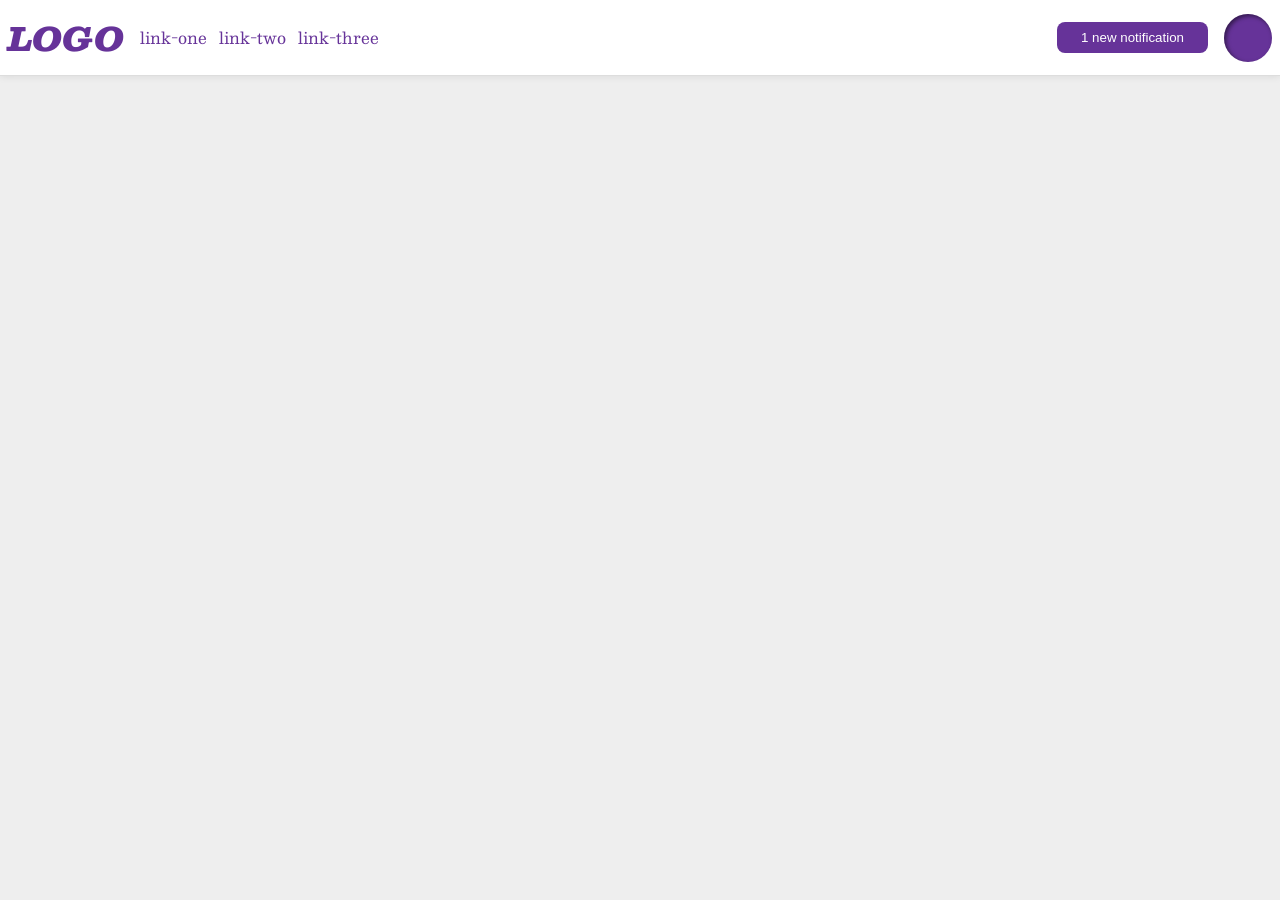
<file: foundations/flex/03-flex-header-2/index.html>
<!DOCTYPE html>
<html lang="en">

<head>
  <meta charset="UTF-8">
  <meta http-equiv="X-UA-Compatible" content="IE=edge">
  <meta name="viewport" content="width=device-width, initial-scale=1.0">
  <title>Flex Header 2</title>
  <link rel="stylesheet" href="style.css">
</head>

<body>
  <div class="header">
    <div class="nav-start">
      <div class="logo">
        LOGO
      </div>
      <ul class="links">
        <li><a href="https://google.com">link-one</a></li>
        <li><a href="https://google.com">link-two</a></li>
        <li><a href="https://google.com">link-three</a></li>
      </ul>
    </div>
    <div class="nav-end">
      <button class="notifications">
        1 new notification
      </button>
      <div class="profile-image"></div>
    </div>

  </div>
</body>

</html>
</file>
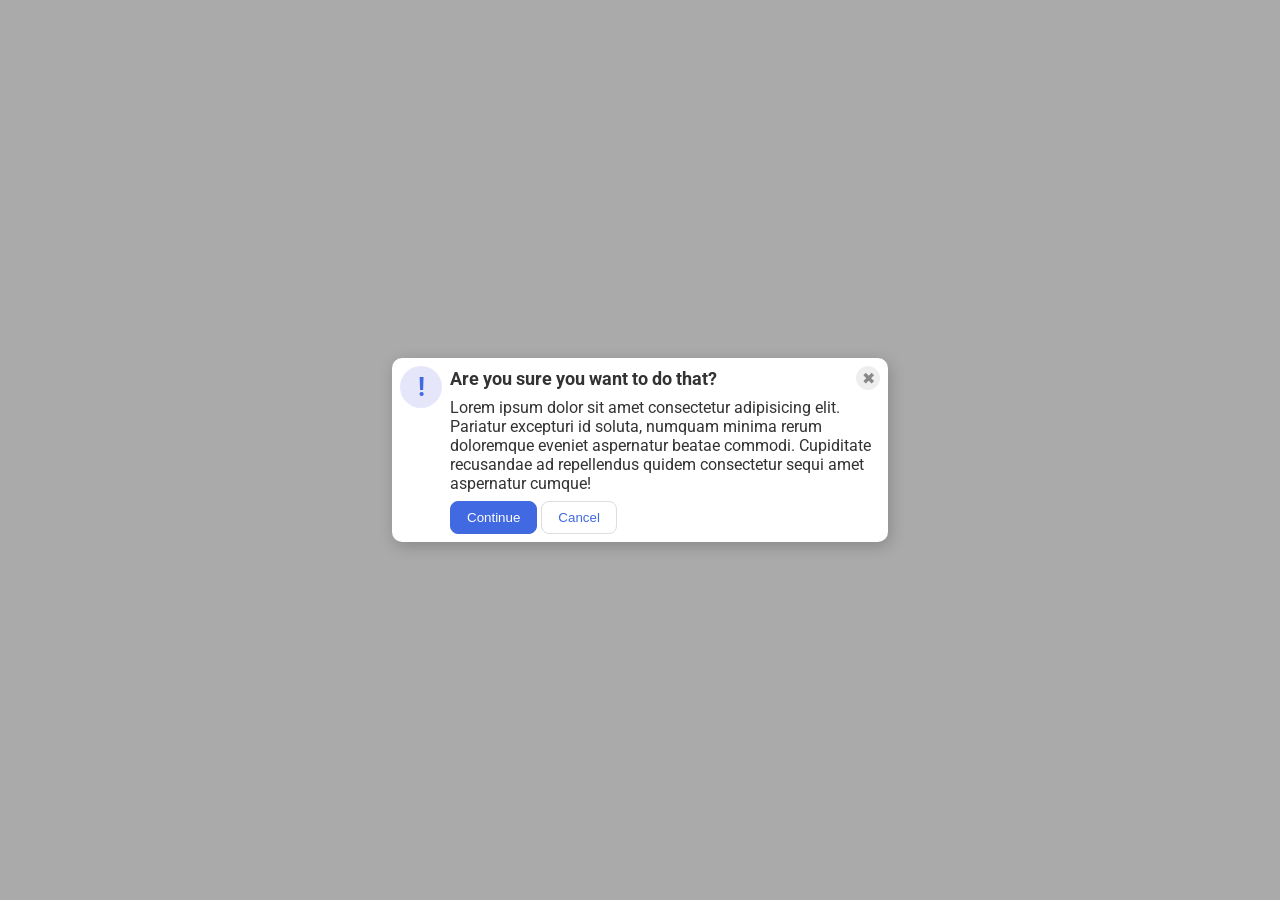
<file: foundations/flex/05-flex-modal/index.html>
<!DOCTYPE html>
<html lang="en">

<head>
  <meta charset="UTF-8">
  <meta http-equiv="X-UA-Compatible" content="IE=edge">
  <meta name="viewport" content="width=device-width, initial-scale=1.0">
  <link rel="stylesheet" href="style.css">
  <title>Modal</title>
</head>

<body>
  <div class="modal">
    <div class="icon">!</div>
    <div class="content">
      <div class="header">Are you sure you want to do that?
        <button class="close-button">✖</button>

      </div>
      <div class="text">Lorem ipsum dolor sit amet consectetur adipisicing elit. Pariatur excepturi id soluta, numquam
        minima
        rerum doloremque eveniet aspernatur beatae commodi. Cupiditate recusandae ad repellendus quidem consectetur
        sequi amet
        aspernatur cumque!</div>
      <button class="continue">Continue</button>
      <button class="cancel">Cancel</button>
    </div>

  </div>
</body>

</html>
</file>
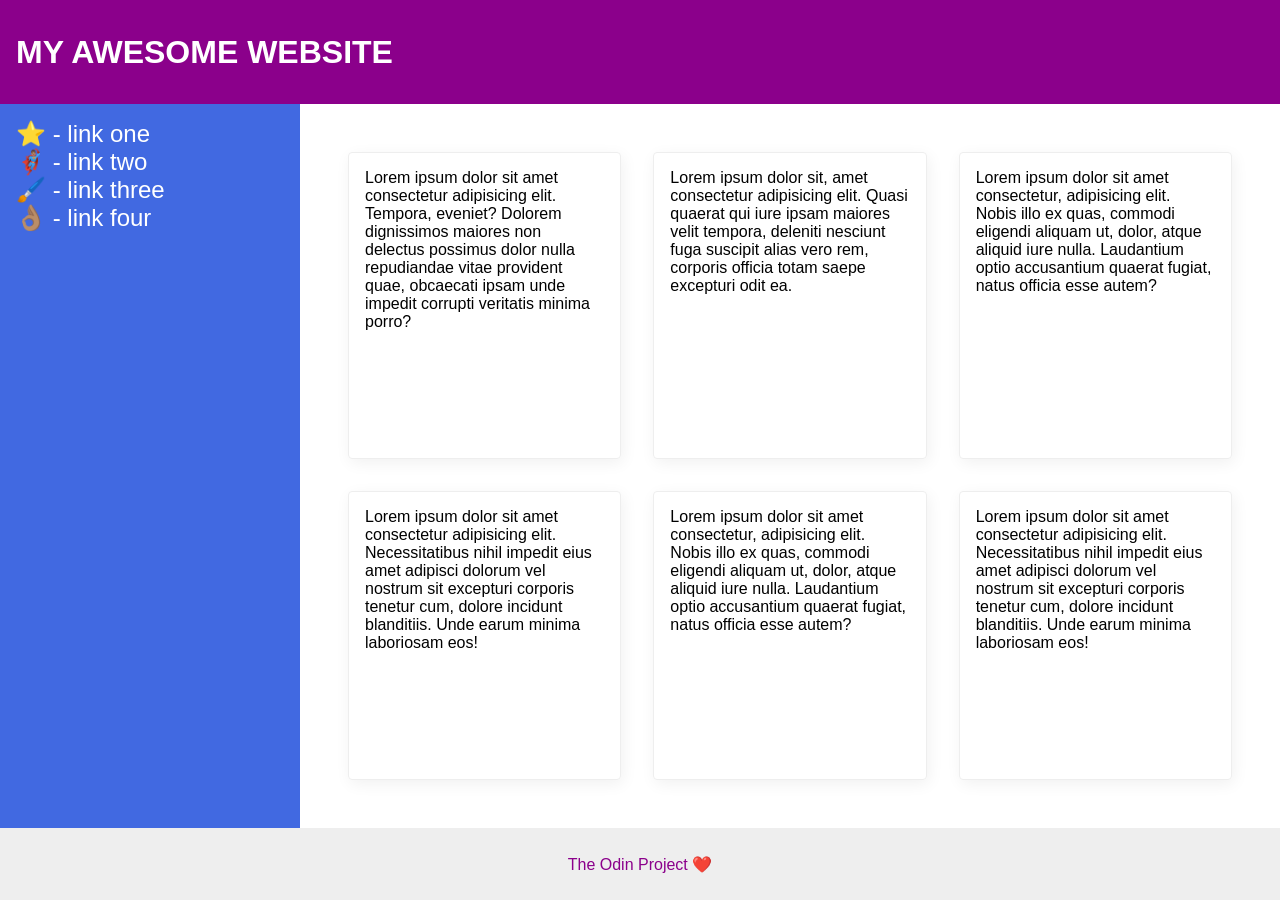
<file: foundations/flex/07-flex-layout-2/index.html>
<!DOCTYPE html>
<html lang="en">

<head>
  <meta charset="UTF-8">
  <meta http-equiv="X-UA-Compatible" content="IE=edge">
  <meta name="viewport" content="width=device-width, initial-scale=1.0">
  <title>The Holy Grail</title>
  <link rel="stylesheet" href="style.css">
</head>

<body>
  <div class="header">
    MY AWESOME WEBSITE
  </div>
  <div class="content">
    <div class="sidebar">
      <ul>
        <li><a href="#">⭐ - link one</a></li>
        <li><a href="#">🦸🏽‍♂️ - link two</a></li>
        <li><a href="#">🖌️ - link three</a></li>
        <li><a href="#">👌🏽 - link four</a></li>
      </ul>
    </div>
    <div class="card-wrap">
      <div class="card">Lorem ipsum dolor sit amet consectetur adipisicing elit. Tempora, eveniet? Dolorem dignissimos
        maiores
        non delectus possimus dolor nulla repudiandae vitae provident quae, obcaecati ipsam unde impedit corrupti
        veritatis
        minima porro?</div>
      <div class="card">Lorem ipsum dolor sit, amet consectetur adipisicing elit. Quasi quaerat qui iure ipsam maiores
        velit
        tempora, deleniti nesciunt fuga suscipit alias vero rem, corporis officia totam saepe excepturi odit ea.</div>
      <div class="card">Lorem ipsum dolor sit amet consectetur, adipisicing elit. Nobis illo ex quas, commodi eligendi
        aliquam
        ut, dolor, atque aliquid iure nulla. Laudantium optio accusantium quaerat fugiat, natus officia esse autem?
      </div>
      <div class="card">Lorem ipsum dolor sit amet consectetur adipisicing elit. Necessitatibus nihil impedit eius amet
        adipisci dolorum vel nostrum sit excepturi corporis tenetur cum, dolore incidunt blanditiis. Unde earum minima
        laboriosam eos!</div>
      <div class="card">Lorem ipsum dolor sit amet consectetur, adipisicing elit. Nobis illo ex quas, commodi eligendi
        aliquam
        ut, dolor, atque aliquid iure nulla. Laudantium optio accusantium quaerat fugiat, natus officia esse autem?
      </div>
      <div class="card">Lorem ipsum dolor sit amet consectetur adipisicing elit. Necessitatibus nihil impedit eius amet
        adipisci dolorum vel nostrum sit excepturi corporis tenetur cum, dolore incidunt blanditiis. Unde earum minima
        laboriosam eos!</div>
    </div>
  </div>

  <div class="footer">
    The Odin Project ❤️
  </div>
</body>

</html>
</file>
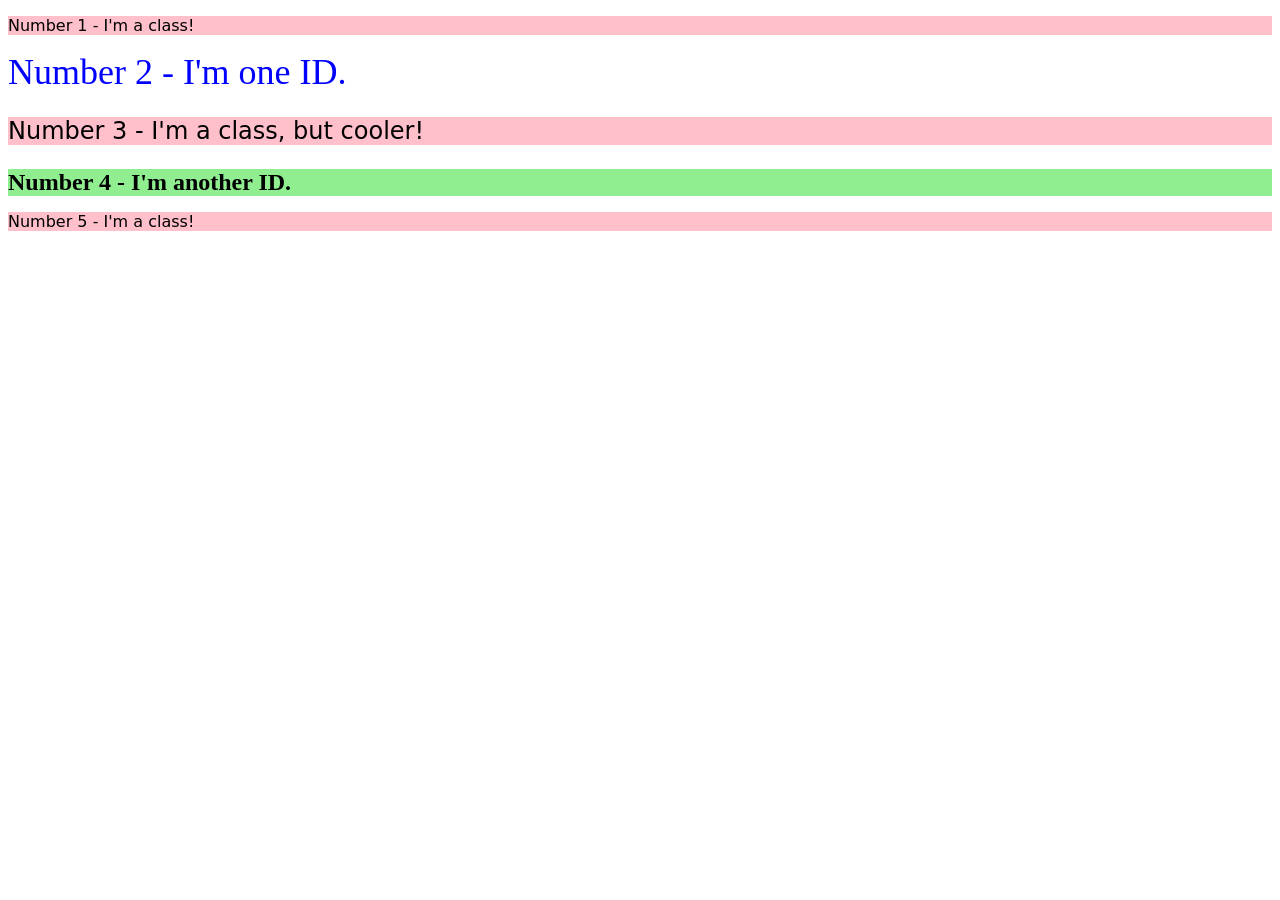
<file: foundations/intro-to-css/02-class-id-selectors/index.html>
<!DOCTYPE html>
<html lang="en">

<head>
  <meta charset="UTF-8">
  <meta http-equiv="X-UA-Compatible" content="IE=edge">
  <meta name="viewport" content="width=device-width, initial-scale=1.0">
  <title>Class and ID Selectors</title>
  <link rel="stylesheet" href="style.css">
</head>

<body>
  <p class="odd">Number 1 - I'm a class!</p>
  <div id="number-2">Number 2 - I'm one ID.</div>
  <p class="odd adjust-text">Number 3 - I'm a class, but cooler!</p>
  <div id="number-4" class="adjust-text">Number 4 - I'm another ID.</div>
  <p class="odd">Number 5 - I'm a class!</p>
</body>

</html>
</file>
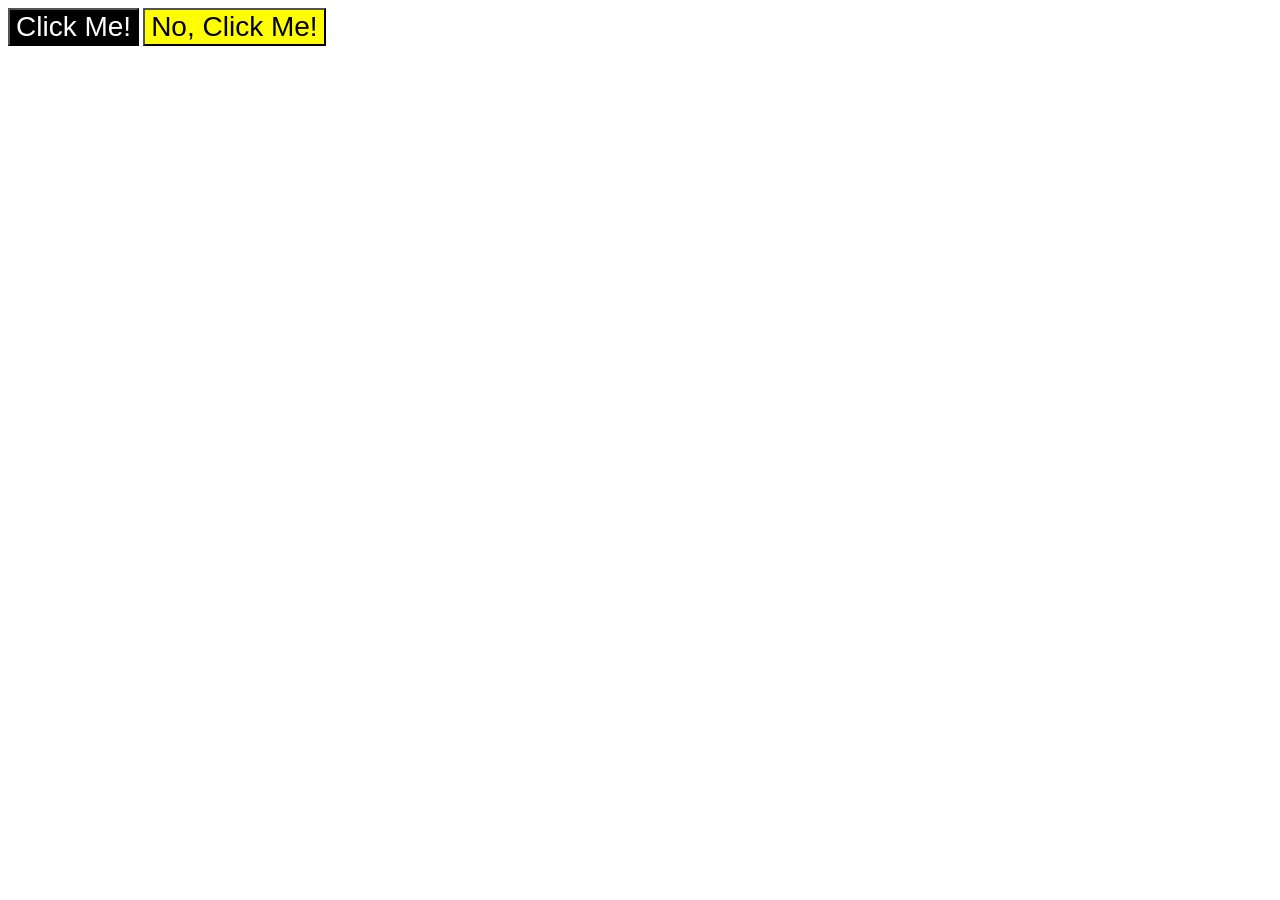
<file: foundations/intro-to-css/03-grouping-selectors/index.html>
<!DOCTYPE html>
<html lang="en">

<head>
  <meta charset="UTF-8">
  <meta http-equiv="X-UA-Compatible" content="IE=edge">
  <meta name="viewport" content="width=device-width, initial-scale=1.0">
  <title>Grouping Selectors</title>
  <link rel="stylesheet" href="style.css">
</head>

<body>
  <button class="btn-first">Click Me!</button>
  <button class="btn-second">No, Click Me!</button>
</body>

</html>
</file>
<file: foundations/flex/03-flex-header-2/style.css>
/* this is some magical font-importing.  
you'll learn about it later. */
@import url("https://fonts.googleapis.com/css2?family=Besley:ital,wght@0,400;1,900&display=swap");

body {
  margin: 0;
  background: #eee;
  font-family: Besley, serif;
}

.header {
  background: white;
  border-bottom: 1px solid #ddd;
  box-shadow: 0 0 8px rgba(0, 0, 0, 0.1);

  display: flex;
  align-items: center;
  gap: 16px;
  padding: 8px;
  justify-content: space-between;
}

.nav-start,
.nav-end {
  display: flex;
  align-items: center;
  gap: 16px;
}

.profile-image {
  background: rebeccapurple;
  box-shadow: inset 2px 2px 4px rgba(0, 0, 0, 0.5);
  border-radius: 50%;
  width: 48px;
  height: 48px;
}

.logo {
  color: rebeccapurple;
  font-size: 32px;
  font-weight: 900;
  font-style: italic;
}

button {
  border: none;
  border-radius: 8px;
  background: rebeccapurple;
  color: white;
  padding: 8px 24px;
}

a {
  /* this removes the line under our links */
  text-decoration: none;
  color: rebeccapurple;
}

ul {
  list-style-type: none;
  display: flex;
  gap: 12px;
  padding: 0px;
}
</file>
<file: foundations/flex/05-flex-modal/style.css>
@import url("https://fonts.googleapis.com/css2?family=Roboto:wght@400;700&display=swap");

html,
body {
  height: 100%;
}

body {
  font-family: Roboto, sans-serif;
  margin: 0;
  background: #aaa;
  color: #333;
  /* I'll give you this one for free lol */
  display: flex;
  align-items: center;
  justify-content: center;
}

.modal {
  background: white;
  width: 480px;
  border-radius: 10px;
  box-shadow: 2px 4px 16px rgba(0, 0, 0, 0.2);

  padding: 8px;
  display: flex;
  gap: 8px;
}

.icon {
  color: royalblue;
  font-size: 26px;
  font-weight: 700;
  background: lavender;
  width: 42px;
  height: 42px;
  border-radius: 50%;
  display: flex;
  align-items: center;
  justify-content: center;

  flex-shrink: 0;
}

.close-button {
  background: #eee;
  border-radius: 50%;
  color: #888;
  font-weight: 400;
  font-size: 16px;
  height: 24px;
  width: 24px;
  display: flex;
  align-items: center;
  justify-content: center;
  border: 1px solid #eee;
  padding: 0;

  flex-shrink: 0;
}

.header {
  display: flex;
  align-items: center;
  justify-content: space-between;
  font-size: 18px;
  font-weight: 700;
  margin-bottom: 8px;
}
.text {
  margin-bottom: 8px;
}
button {
  cursor: pointer;
  padding: 8px 16px;
  border-radius: 8px;
}

button.continue {
  background: royalblue;
  border: 1px solid royalblue;
  color: white;
}

button.cancel {
  background: white;
  border: 1px solid #ddd;
  color: royalblue;
}
</file>
<file: foundations/flex/07-flex-layout-2/style.css>
body {
  font-family:
    -apple-system, BlinkMacSystemFont, "Segoe UI", Roboto, Oxygen, Ubuntu,
    Cantarell, "Open Sans", "Helvetica Neue", sans-serif;
  margin: 0;
  min-height: 100vh;
}

.header {
  height: 72px;
  background: darkmagenta;
  color: white;
}

.footer {
  height: 72px;
  background: #eee;
  color: darkmagenta;
}

.sidebar {
  width: 300px;
  background: royalblue;
  box-sizing: border-box;
}

.card {
  border: 1px solid #eee;
  box-shadow: 2px 4px 16px rgba(0, 0, 0, 0.06);
  border-radius: 4px;
}

body {
  display: flex;
  flex-direction: column;
}
.header {
  font-size: 32px;
  font-weight: 900;
  display: flex;
  align-items: center;
  padding: 16px;
}

.sidebar {
  flex: 1 0 300px;
  padding: 16px;
}

.sidebar a {
  text-decoration: none;
  font-size: 24px;
  color: white;
}
.content {
  display: flex;
  flex: 1;
}
.card-wrap {
  display: flex;
  padding: 48px;
  flex-wrap: wrap;
  gap: 32px;
}
.card {
  flex: 1 25%;
  padding: 16px;
}
ul {
  list-style-type: none;
  padding: 0;
  margin: 0;
}

.footer {
  display: flex;
  justify-content: center;
  align-items: center;
}
</file>
<file: foundations/intro-to-css/02-class-id-selectors/style.css>
/* Add CSS Styling */

.odd {
  background-color: pink;
  font-family: Verdana, "DejaVu Sans", sans-serif;
}
.adjust-text {
  font-size: 24px;
}

#number-2 {
  font-size: 36px;
  color: blue;
}
#number-4 {
  background-color: lightgreen;
  font-weight: bold;
}
</file>
<file: foundations/intro-to-css/03-grouping-selectors/style.css>
/* Add CSS Styling */
.btn-first,
.btn-second {
  font-size: 28px;
  font-family: Helvetica, "Times New Roman", sans-serif;
}

.btn-first {
  background-color: black;
  color: white;
}

.btn-second {
  background-color: yellow;
}
</file>
